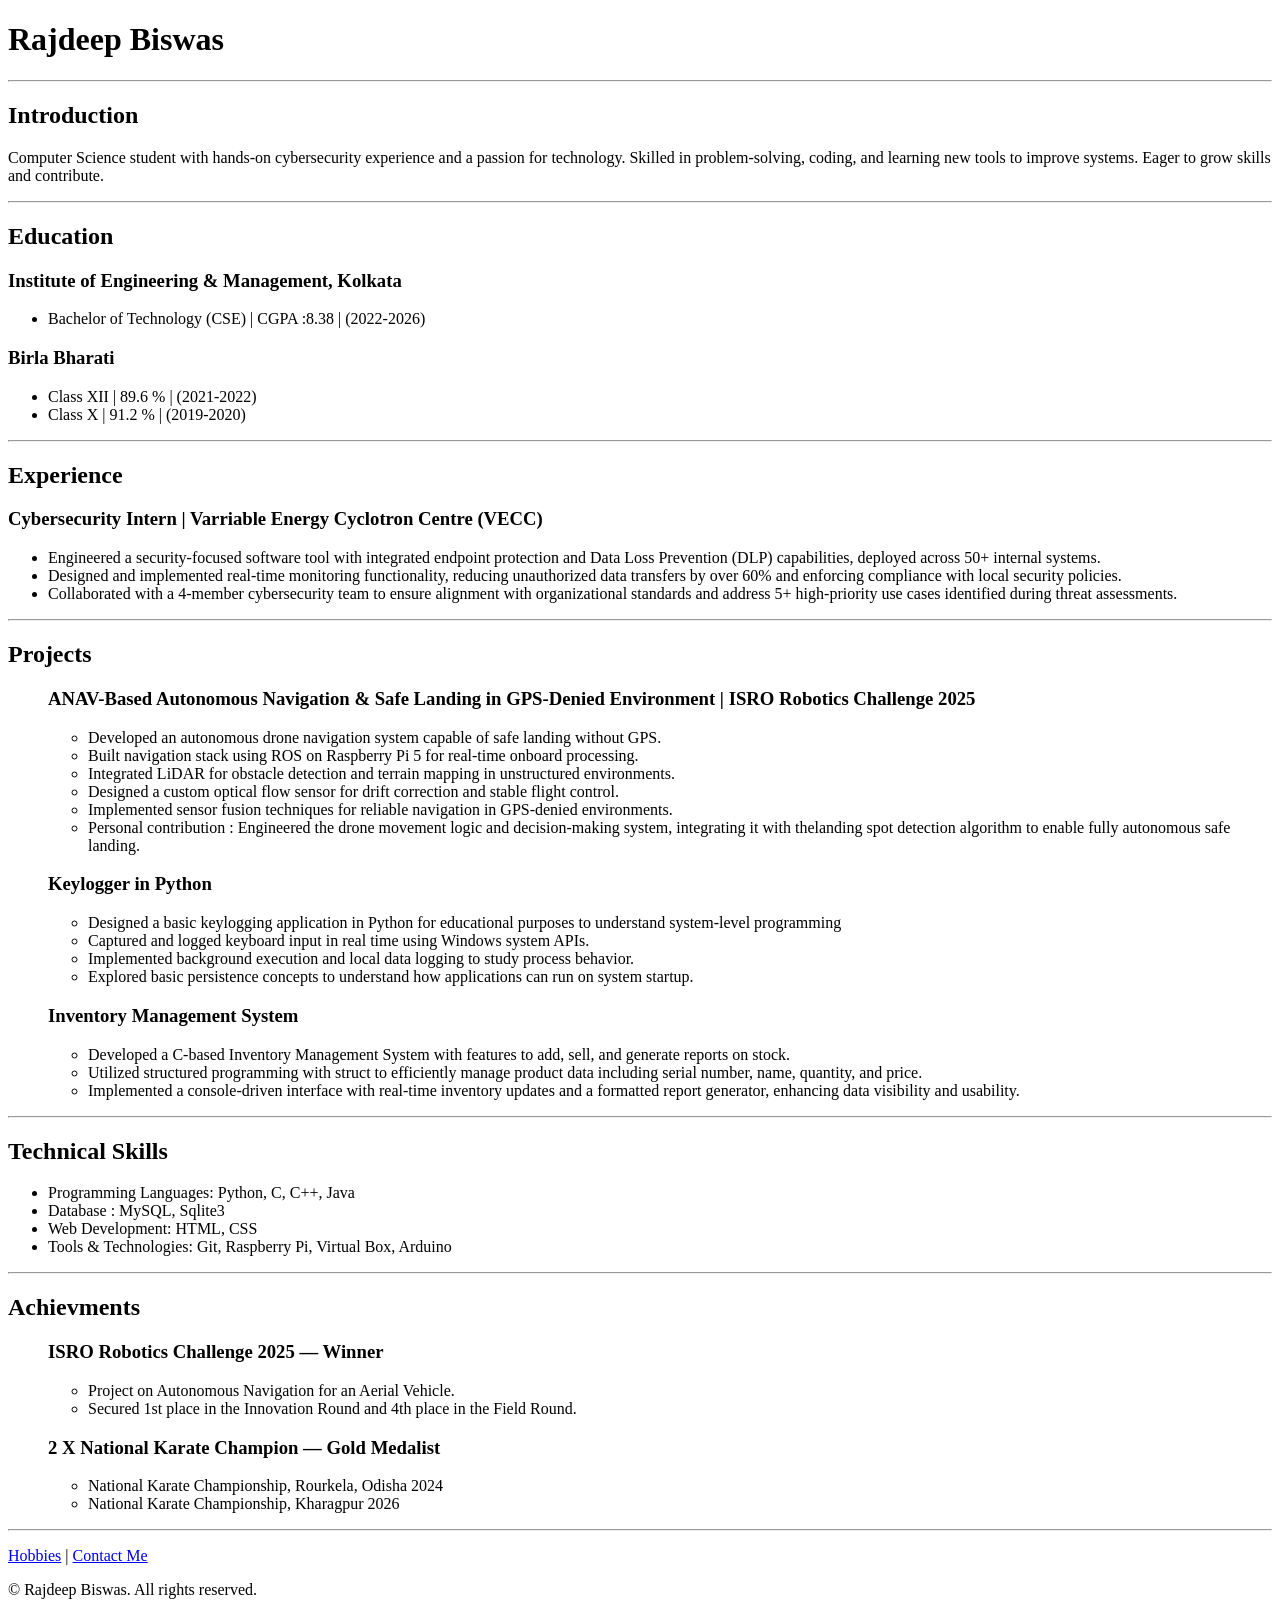
<file: index.html>
<!DOCTYPE html>
<html lang="en">
    <head>
        <meta charset="UTF-8">
        <meta name="viewport" content="width=device-width, initial-scale=1.0">
        <title>Resume</title>
    </head>
    <body>
        <h1>Rajdeep Biswas</h1>
            <hr>
            <h2>Introduction</h2>
            <p>
                Computer Science student with hands-on cybersecurity experience and a passion for technology. Skilled in problem-solving, coding, and learning new tools to improve systems. Eager to grow skills and contribute.
            </p>
            <hr>
            <h2>Education</h2>
                <h3>Institute of Engineering & Management, Kolkata</h3>
                <ul>
                    <li>Bachelor of Technology (CSE) | CGPA :8.38 | (2022-2026)</li>
                </ul>
                <h3>Birla Bharati</h3>
                <ul>
                <li>Class XII | 89.6 % | (2021-2022)</li>
                <li>Class X | 91.2 % | (2019-2020)</li>
                </ul>
                <hr>
            <h2>Experience</h2>
                <h3>Cybersecurity Intern | Varriable Energy Cyclotron Centre (VECC)</h3>
                <ul>
                    <li>
                        Engineered a security-focused software tool with integrated endpoint protection and Data Loss Prevention (DLP) capabilities, deployed across 50+ internal systems.
                    </li>
                    <li>
                            Designed and implemented real-time monitoring functionality, reducing unauthorized data transfers by over 60% and enforcing compliance with local security policies.
                    </li>
                    <li>Collaborated with a 4-member cybersecurity team to ensure alignment with organizational standards and address 5+ high-priority use cases identified during threat assessments.</li>
                </ul>
                <hr>
            <h2>Projects</h2>
                <ul>
                    <h3>ANAV-Based Autonomous Navigation & Safe Landing in GPS-Denied Environment | ISRO Robotics Challenge 2025</h3>
                        <ul>
                            <li>
                                Developed an autonomous drone navigation system capable of safe landing without GPS.
                            </li>
                            <li>
                                Built navigation stack using ROS on Raspberry Pi 5 for real-time onboard processing.
                            </li>
                            <li>
                                Integrated LiDAR for obstacle detection and terrain mapping in unstructured environments.
                            </li>
                            <li>
                                Designed a custom optical flow sensor for drift correction and stable flight control.
                            </li>
                            <li>
                                Implemented sensor fusion techniques for reliable navigation in GPS-denied environments.
                            </li>
                            <li>
                                Personal contribution : Engineered the drone movement logic and decision-making system, integrating it with thelanding spot detection algorithm to enable fully autonomous safe landing.
                            </li>
                        </ul>
                    <h3>Keylogger in Python</h3>
                        <ul>
                            <li>
                                Designed a basic keylogging application in Python for educational purposes to understand system-level programming
                            </li>
                            <li>
                                Captured and logged keyboard input in real time using Windows system APIs.
                            </li>
                            <li>
                                Implemented background execution and local data logging to study process behavior.
                            </li>
                            <li>
                                Explored basic persistence concepts to understand how applications can run on system startup.
                            </li>
                        </ul>
                    <h3>Inventory Management System</h3>
                        <ul>
                            <li>
                                Developed a C-based Inventory Management System with features to add, sell, and generate reports on stock.
                            </li>
                            <li>
                                Utilized structured programming with struct to efficiently manage product data including serial number, name, quantity, and price.
                            </li>
                            <li>
                                Implemented a console-driven interface with real-time inventory updates and a formatted report generator, enhancing data visibility and usability.
                            </li>
                        </ul>
                </ul>
                <hr>
            <h2>Technical Skills</h2>
                <ul>
                    <li>Programming Languages: Python, C, C++, Java</li>
                    <li>Database : MySQL, Sqlite3</li>
                    <li>Web Development: HTML, CSS</li>
                    <li>Tools & Technologies: Git, Raspberry Pi, Virtual Box, Arduino</li>
                </ul>
                <hr>
            <h2>Achievments</h2>
                <ul>
                    <h3>ISRO Robotics Challenge 2025 — Winner</h3>
                        <ul>
                            <li>
                                Project on Autonomous Navigation for an Aerial Vehicle.
                            </li>
                            <li>
                                Secured 1st place in the Innovation Round and 4th place in the Field Round.
                            </li>
                        </ul>
                    <h3>2 X National Karate Champion — Gold Medalist</h3>
                        <ul>
                            <li>National Karate Championship, Rourkela, Odisha 2024</li>
                            <li>National Karate Championship, Kharagpur 2026</li>
                        </ul>
                </ul>
                <hr>
            <p>
                <a href="./public/hobbies.html">Hobbies</a>
                |
                <a href="./public/contact.html">Contact Me</a>
            </p>
    </body>
    <footer>© Rajdeep Biswas. All rights reserved.</footer>
</html>
</file>
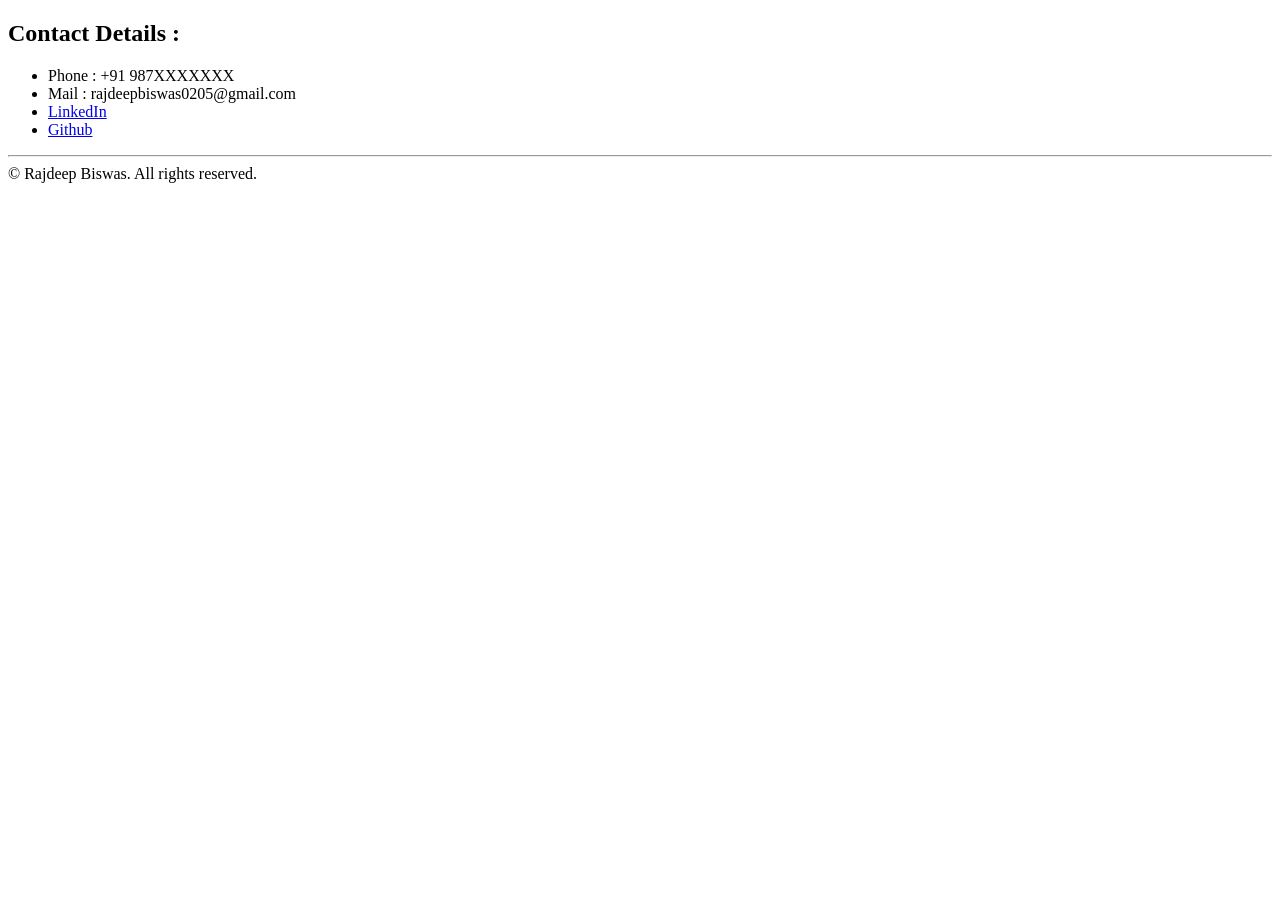
<file: public/contact.html>
<!DOCTYPE html>
<html lang="en">
<head>
    <meta charset="UTF-8">
    <meta name="viewport" content="width=device-width, initial-scale=1.0">
    <title>Contact Me</title>
</head>
<body>
    <h2>Contact Details :</h2>
    <ul>
        <li>Phone : +91 987XXXXXXX</li>
        <li>Mail : rajdeepbiswas0205@gmail.com</li>
        <li><a href="https://www.linkedin.com/in/rajdeep-biswas-147576306/">LinkedIn</a></li>
        <li><a href="https://github.com/Rajdeep-Biswas-98">Github</a></li>
    </ul>
    <hr>
</body>
<footer>© Rajdeep Biswas. All rights reserved.</footer>
</html>
</file>
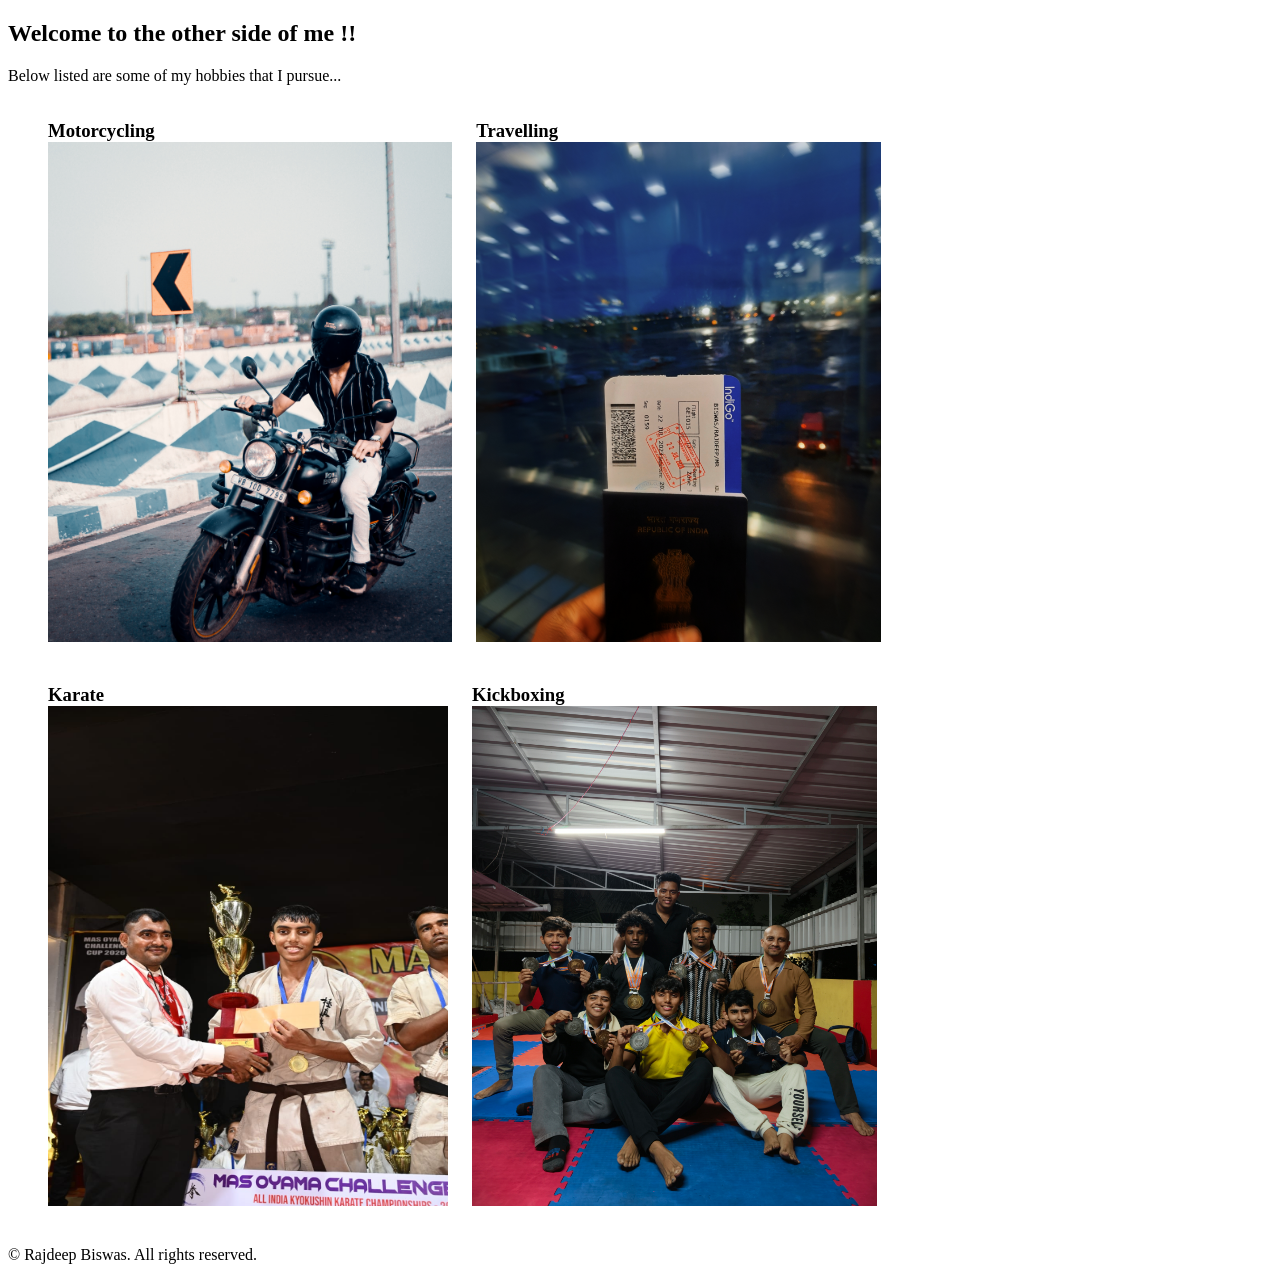
<file: public/hobbies.html>
<!DOCTYPE html>
<html lang="en">
<head>
    <meta charset="UTF-8">
    <meta name="viewport" content="width=device-width, initial-scale=1.0">
    <title>Hobbies</title>
    <link rel="stylesheet" href="./hobbies.css">
</head>
<body>
    <h2>Welcome to the other side of me !!</h2>
    <p>Below listed are some of my hobbies that I pursue...</p>
    <ul>
        <div class="first">
            <h3>
                Motorcycling
                <br>
                <img height="500px" src="../assets/Motorcycling.jpg" alt="Guy riding Motorcycle">
            </h3>
        </div>
        <div class="first">
            <h3>
                Travelling
                <br>
                <img height="500px" width="405px" src="../assets/Travelling.jpg">
            </h3>
        </div>
        <br>
        <div class="second">
            <h3>
                Karate
                <br>
                <img height="500px" width="400px" src="../assets/Karate.jpg">
            </h3>
        </div>
        <div class="second">
            <h3>
                Kickboxing
                <br>
                <img height="500px" width="405px" src="../assets/Kickboxing.jpg">
            </h3>
        </div>
    </ul>
</body>
<footer>© Rajdeep Biswas. All rights reserved.</footer>
</html>
</file>
<file: public/hobbies.css>
.first{
    display:inline-block;
    margin-right: 20px;
}
.second{
    display: inline-block;
    margin-right: 20px;
}
</file>
